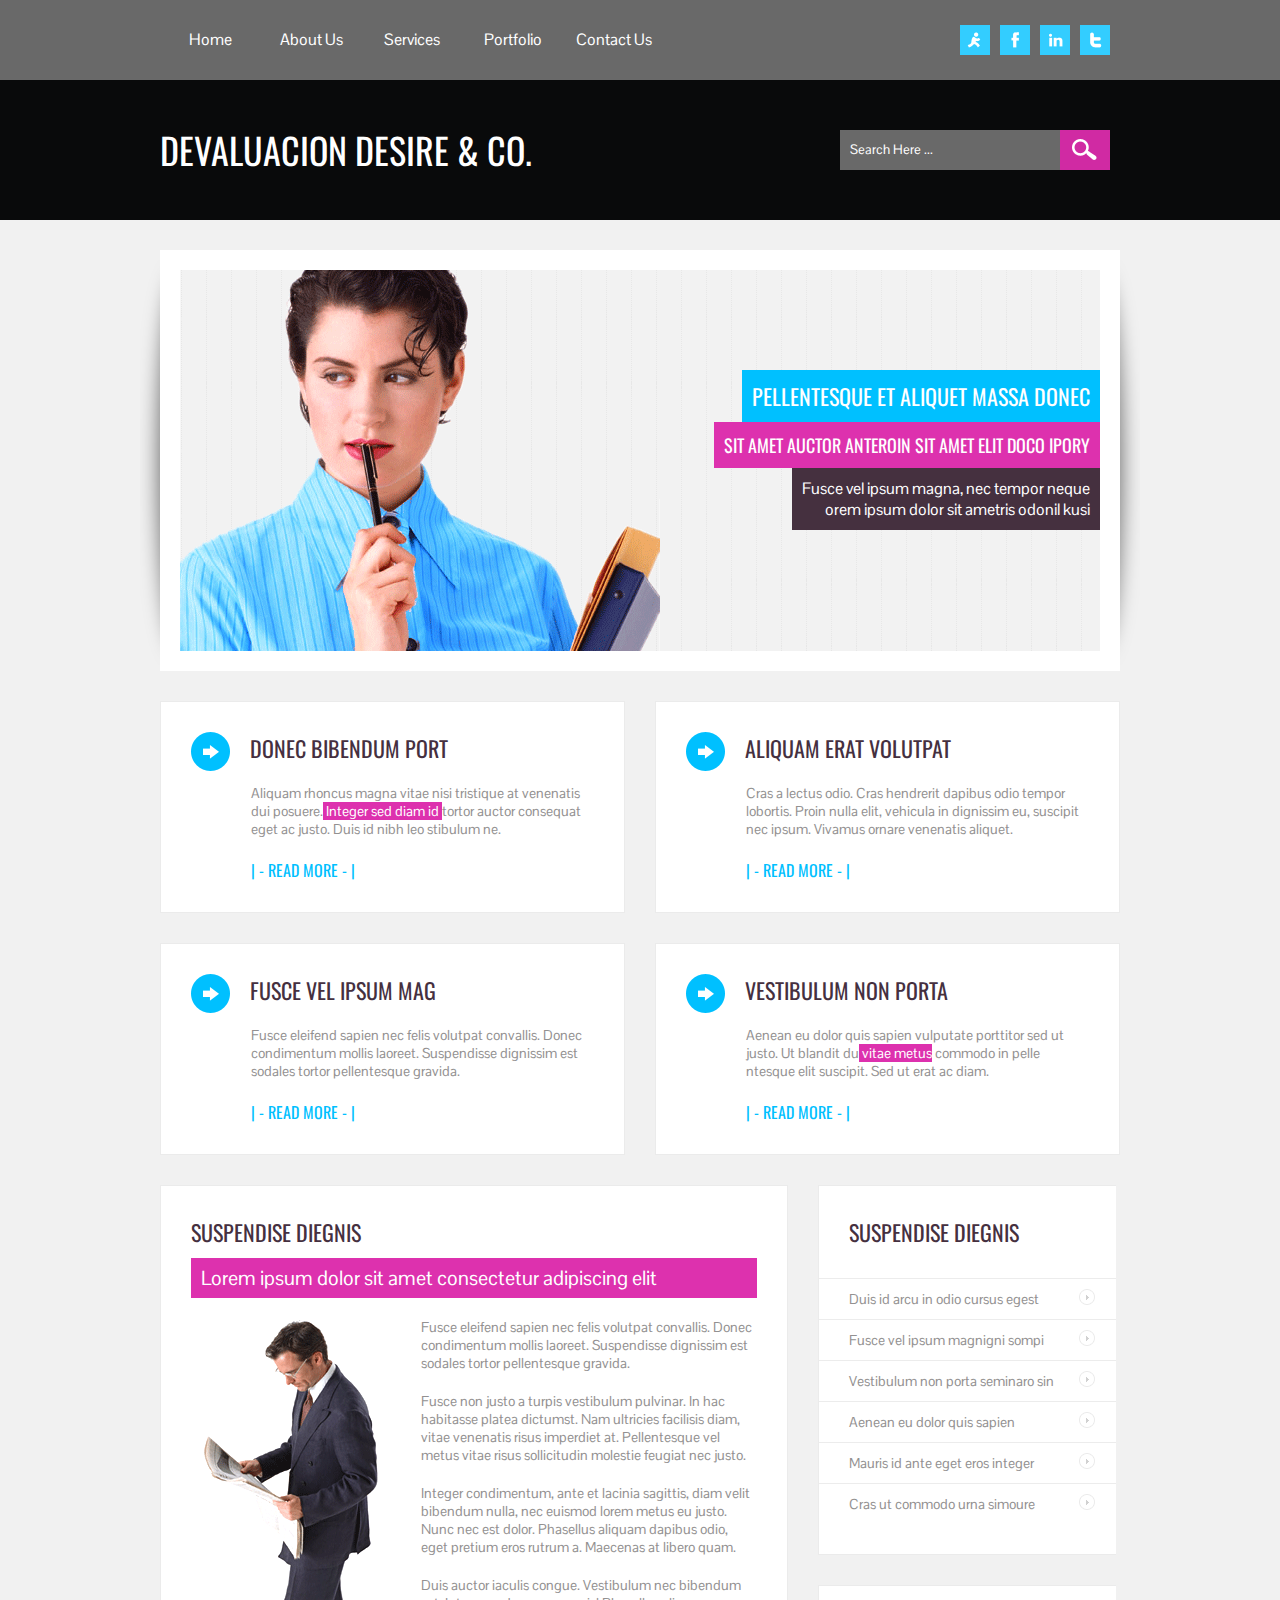
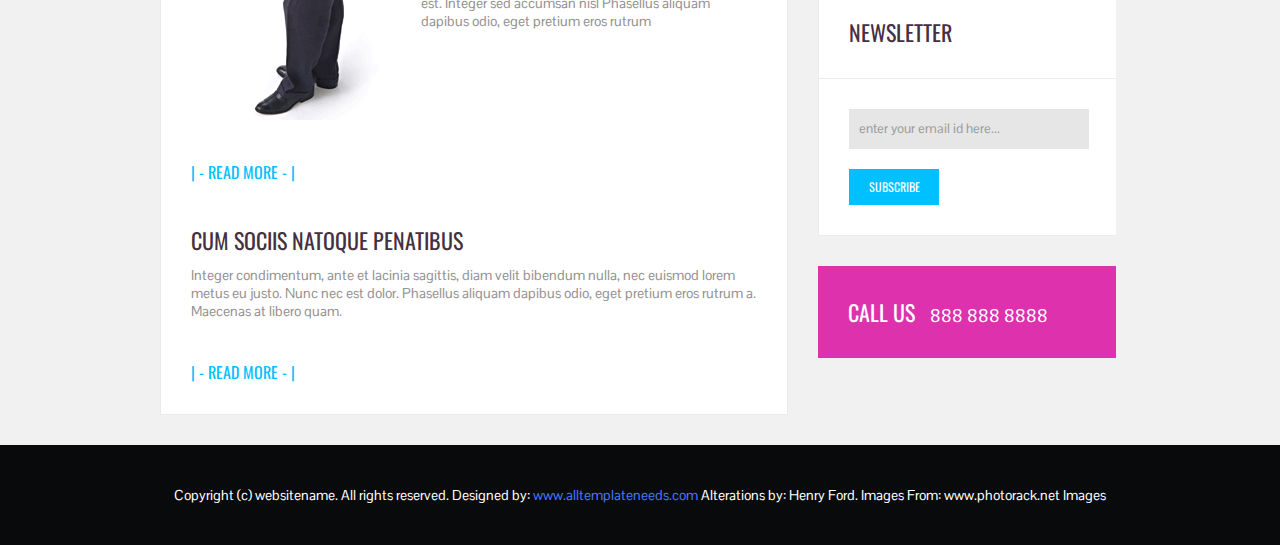
<file: TMP00024/index.html>
<!DOCTYPE html PUBLIC "-//W3C//DTD XHTML 1.0 Transitional//EN" "http://www.w3.org/TR/xhtml1/DTD/xhtml1-transitional.dtd">
<html xmlns="http://www.w3.org/1999/xhtml">
<head>
<meta http-equiv="Content-Type" content="text/html; charset=utf-8" />
<meta http-equiv="refresh" Content="10">
<title>Devaluacion Desire & Co.</title>
<link href='http://fonts.googleapis.com/css?family=Oswald' rel='stylesheet' type='text/css'>
<link href='http://fonts.googleapis.com/css?family=Oswald|Pontano+Sans' rel='stylesheet' type='text/css'>
<link href="css/style.css" rel="stylesheet" type="text/css" />
</head>
<body>
<div class="header-wrap">
  <div class="header">
    <div class="menu">
      <ul>
        <li><a href="index.html" class="active">Home</a></li>
        <li><a href="about.html">About Us</a></li>
        <li><a href="Our Team.html">Services</a></li>
        <li><a href="portfolio.html">Portfolio</a></li>
        <li><a href="contact.html">Contact Us</a></li>
      </ul>
    </div>
    <div class="social-media">
      <ul>
        <li><a href="#"><img src="images/aim.gif" alt="aim" /></a></li>
        <li><a href="#"><img src="images/facebook.gif" alt="facebook" /></a></li>
        <li><a href="#"><img src="images/linkedin.gif" alt="linkedin" /></a></li>
        <li><a href="#"><img src="images/twitter.gif" alt="twitter" /></a></li>
      </ul>
    </div>
  </div>
</div>
<!-- end of header wrapper -->
<div class="logo-sarch-wrap">
  <div class="logo-search-container">
    <div class="logo">
      <h1>Devaluacion Desire & Co.</h1>
    </div>
    <div class="search">
      <div class="search-input">
        <input type="text" class="search-text-field" value="Search Here ..." />
      </div>
      <div class="search-button"><a href="#"><img src="images/serach-icon.gif" alt="search" /></a></div>
    </div>
  </div>
</div>
<!-- end of header wrapper -->
<div class="banner-wrap marginBottom">
  <div class="banner-left"><img src="images/left-shadow.gif" /></div>
  <div class="banner">
    <div class="banner-image">
      <div class="banner-data">
        <div class="caption1">
          <h1>Pellentesque et aliquet massa donec</h1>
        </div>
        <div class="caption2">
          <h2> sit amet auctor anteroin sit amet elit doco ipory</h2>
        </div>
        <div class="caption3"> Fusce vel ipsum magna, nec tempor neque<br />
          orem ipsum dolor sit ametris odonil kusi </div>
      </div>
    </div>
  </div>
  <div class="banner-right"><img src="images/right-shadow.gif" /></div>
</div>
<!-- end of header wrapper -->
<div class="clearing"></div>
<div class="panel-wrapper">
  <div class="panel marRight30">
    <div class="title"> <img src="images/arrow.gif" />
      <h1>Donec bibendum port</h1>
    </div>
    <div class="content">
      <p>Aliquam rhoncus magna vitae nisi tristique at venenatis dui posuere.<a href="#"> Integer sed diam id </a>tortor auctor consequat eget ac justo. Duis id nibh leo stibulum ne.</p>
    </div>
    <div class="button-link"> <a href="#">| - Read More - |</a> </div>
  </div>
  <div class="panel">
    <div class="title"> <img src="images/arrow.gif" />
      <h1>Aliquam erat volutpat</h1>
    </div>
    <div class="content">
      <p>Cras a lectus odio. Cras hendrerit dapibus odio tempor lobortis. Proin nulla elit, vehicula in dignissim eu, suscipit nec ipsum. Vivamus ornare venenatis aliquet. </p>
    </div>
    <div class="button-link"> <a href="#">| - Read More - |</a> </div>
  </div>
  <div class="panel marRight30">
    <div class="title"> <img src="images/arrow.gif" />
      <h1>Fusce vel ipsum mag</h1>
    </div>
    <div class="content">
      <p>Fusce eleifend sapien nec felis volutpat convallis. Donec condimentum mollis laoreet. Suspendisse dignissim est sodales tortor pellentesque gravida.</p>
    </div>
    <div class="button-link"> <a href="#">| - Read More - |</a> </div>
  </div>
  <div class="panel">
    <div class="title"> <img src="images/arrow.gif" />
      <h1>Vestibulum non porta</h1>
    </div>
    <div class="content">
      <p>Aenean eu dolor quis sapien vulputate porttitor sed ut justo. Ut blandit du<a href="#"> vitae metus</a> commodo in pelle<br />
        ntesque elit suscipit. Sed ut erat ac diam.</p>
    </div>
    <div class="button-link"> <a href="#">| - Read More - |</a> </div>
  </div>
</div>
<!-- end of panel wrapper -->
<div class="page-wrapper">
  <div class="primary-content">
    <div class="panel">
      <div class="title">
        <h1>Suspendise diegnis</h1>
        <h2>Lorem ipsum dolor sit amet consectetur adipiscing elit </h2>
      </div>
      <div class="content padBottom"> <img src="images/executive.gif" />
        <p>Fusce eleifend sapien nec felis volutpat convallis. Donec condimentum mollis laoreet. Suspendisse dignissim est sodales tortor pellentesque gravida.</p>
        <p>Fusce non justo a turpis vestibulum pulvinar. In hac habitasse platea dictumst. Nam ultricies facilisis diam, vitae venenatis risus imperdiet at. Pellentesque vel metus vitae risus sollicitudin molestie feugiat nec justo. </p>
        <p>Integer condimentum, ante et lacinia sagittis, diam velit bibendum nulla, nec euismod lorem metus eu justo. Nunc nec est dolor. Phasellus aliquam dapibus odio, eget pretium eros rutrum a. Maecenas at libero quam. </p>
        <p>Duis auctor iaculis congue. Vestibulum nec bibendum est. Integer sed accumsan nisl Phasellus aliquam dapibus odio, eget pretium eros rutrum</p>
      </div>
      <div class="button-link"><a href="#">| - Read More - |</a> </div>
      <div class="clearing"></div>
      <div class="title padTop">
        <h1 class="padTop">Cum sociis natoque penatibus</h1>
      </div>
      <div class="content">
        <p>Integer condimentum, ante et lacinia sagittis, diam velit bibendum nulla, nec euismod lorem metus eu justo. Nunc nec est dolor. Phasellus aliquam dapibus odio, eget pretium eros rutrum a. Maecenas at libero quam. </p>
      </div>
      <div class="button-link"><a href="#">| - Read More - |</a> </div>
    </div>
  </div>
  <!-- end of Primary content -->
  <div class="sidebar marLeft30">
    <div class="panel">
      <div class="title">
        <h1>Suspendise diegnis</h1>
      </div>
      <div class="content">
        <ul>
          <li><a href="#">Duis id arcu in odio cursus egest</a></li>
          <li><a href="#">Fusce vel ipsum magnigni sompi</a></li>
          <li><a href="#">Vestibulum non porta seminaro sin</a></li>
          <li><a href="#">Aenean eu dolor quis sapien</a></li>
          <li><a href="#">Mauris id ante eget eros integer</a></li>
          <li class="borderNone"><a href="#"> Cras ut commodo urna simoure </a></li>
        </ul>
      </div>
      <div class="button-link"></div>
    </div>
    <div class="panel marginTop">
      <div class="title">
        <h1>Newsletter</h1>
      </div>
      <div class="content">
        <div class="subscribe">
          <input type="text" class="sidebar-text-field" value="enter your email id here..." />
          <div class="button-link"><a href="#">subscribe</a></div>
        </div>
      </div>
    </div>
    <div class="call marginTop">
      <h1>call us<span>888 888 8888</span></h1>
    </div>
  </div>
  <!-- end of Sidebar -->
</div>
<!-- end of page wrapper -->
<div class="clearing"></div>
<div class="footer-wrapper marginTop">
  <div class="footer"> Copyright (c) websitename. All rights reserved. Designed by: <a href="http://alltemplateneeds.com">www.alltemplateneeds.com</a> Alterations by: Henry Ford. Images From: www.photorack.net  Images From: www.photorack.net </div>
</div>
</body>
</html>
</file>
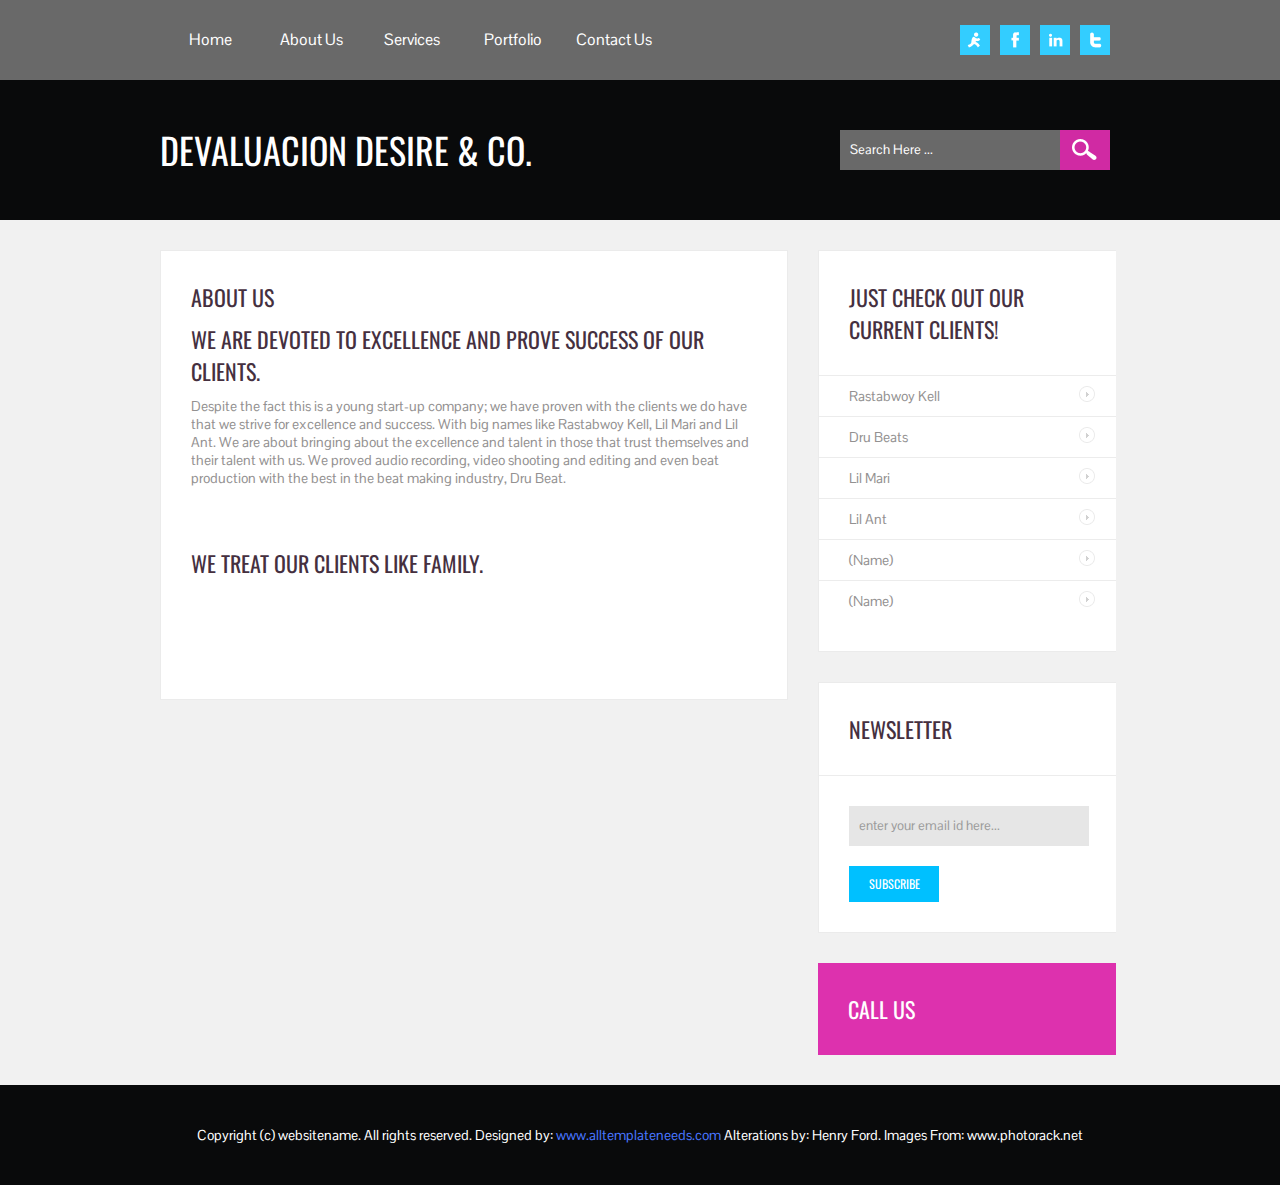
<file: TMP00024/about.html>
<!DOCTYPE html PUBLIC "-//W3C//DTD XHTML 1.0 Transitional//EN" "http://www.w3.org/TR/xhtml1/DTD/xhtml1-transitional.dtd">
<html xmlns="http://www.w3.org/1999/xhtml">
<head>
<meta http-equiv="Content-Type" content="text/html; charset=utf-8" />
<meta http-equiv="refresh" content="10">
<title>Devaluacion Desire & Co.</title>
<link href='http://fonts.googleapis.com/css?family=Oswald' rel='stylesheet' type='text/css'>
<link href='http://fonts.googleapis.com/css?family=Oswald|Pontano+Sans' rel='stylesheet' type='text/css'>
<link href="css/style.css" rel="stylesheet" type="text/css" />
</head>
<body>
<div class="header-wrap">
  <div class="header">
    <div class="menu">
      <ul>
        <li><a href="index.html">Home</a></li>
        <li><a href="about.html"  class="active">About Us</a></li>
        <li><a href="Our Team.html">Services</a></li>
        <li><a href="portfolio.html">Portfolio</a></li>
        <li><a href="contact.html">Contact Us</a></li>
      </ul>
    </div>
    <div class="social-media">
      <ul>
        <li><a href="#"><img src="images/aim.gif" alt="aim" /></a></li>
        <li><a href="#"><img src="images/facebook.gif" alt="facebook" /></a></li>
        <li><a href="#"><img src="images/linkedin.gif" alt="linkedin" /></a></li>
        <li><a href="#"><img src="images/twitter.gif" alt="twitter" /></a></li>
      </ul>
    </div>
  </div>
</div>
<!-- end of header wrapper -->
<div class="logo-sarch-wrap">
  <div class="logo-search-container">
    <div class="logo">
      <h1>Devaluacion Desire & Co.</h1>
    </div>
    <div class="search">
      <div class="search-input">
        <input type="text" class="search-text-field" value="Search Here ..." />
      </div>
      <div class="search-button"><a href="#"><img src="images/serach-icon.gif" alt="search" /></a></div>
    </div>
  </div>
</div>
<!-- end of header wrapper -->
<!-- end of header wrapper -->
<div class="clearing"></div>
<!-- end of panel wrapper -->
<div class="page-wrapper">
  <div class="primary-content marginTop">
    <div class="panel">
      <div class="title">
        <h1>about us</h1>
        <h1>We are devoted to excellence and prove success of our clients.</h1>
      </div>
      <div class="content padBottom">
        <p>Despite the fact this is a young start-up company; we have proven with the clients we do have that we strive for excellence and success. With big names like Rastabwoy Kell, Lil Mari and Lil Ant. We are about bringing about the excellence and talent in those that trust themselves and their talent with us. We proved audio recording, video shooting and editing and even beat production with the best in the beat making industry, Dru Beat.</p>
      </div>
      <div class="clearing"></div>
      <div class="title ">
        <h1 class="padTop">We treat our clients like family.</h1>
      </div>
      <div class="content">
        <p></p>
        <p></p>
        <p></p>
        <p></p>
      </div>
    </div>
  </div>
  <!-- end of Primary content -->
  <div class="sidebar marLeft30 marginTop">
    <div class="panel">
      <div class="title">
        <h1>Just check out our current clients!</h1>
      </div>
      <div class="content">
        <ul>
          <li><a href="#">Rastabwoy Kell</a></li>
          <li><a href="#">Dru Beats</a></li>
          <li><a href="#">Lil Mari</a></li>
          <li><a href="#">Lil Ant</a></li>
          <li><a href="#">(Name)</a></li>
          <li class="borderNone"><a href="#">(Name)</a></li>
        </ul>
      </div>
      <div class="button-link"></div>
    </div>
    <div class="panel marginTop">
      <div class="title">
        <h1>Newsletter</h1>
      </div>
      <div class="content">
        <div class="subscribe">
          <input type="text" class="sidebar-text-field" value="enter your email id here..." />
          <div class="button-link"><a href="#">subscribe</a></div>
        </div>
      </div>
    </div>
    <div class="call marginTop">
      <h1>call us<span></span></h1>
    </div>
  </div>
  <!-- end of Sidebar -->
</div>
<!-- end of page wrapper -->
<div class="clearing"></div>
<div class="footer-wrapper marginTop">
  <div class="footer"> Copyright (c) websitename. All rights reserved. Designed by: <a href="http://alltemplateneeds.com">www.alltemplateneeds.com</a> Alterations by: Henry Ford. Images From: www.photorack.net </div>
</div>
</body>
</html>
</file>
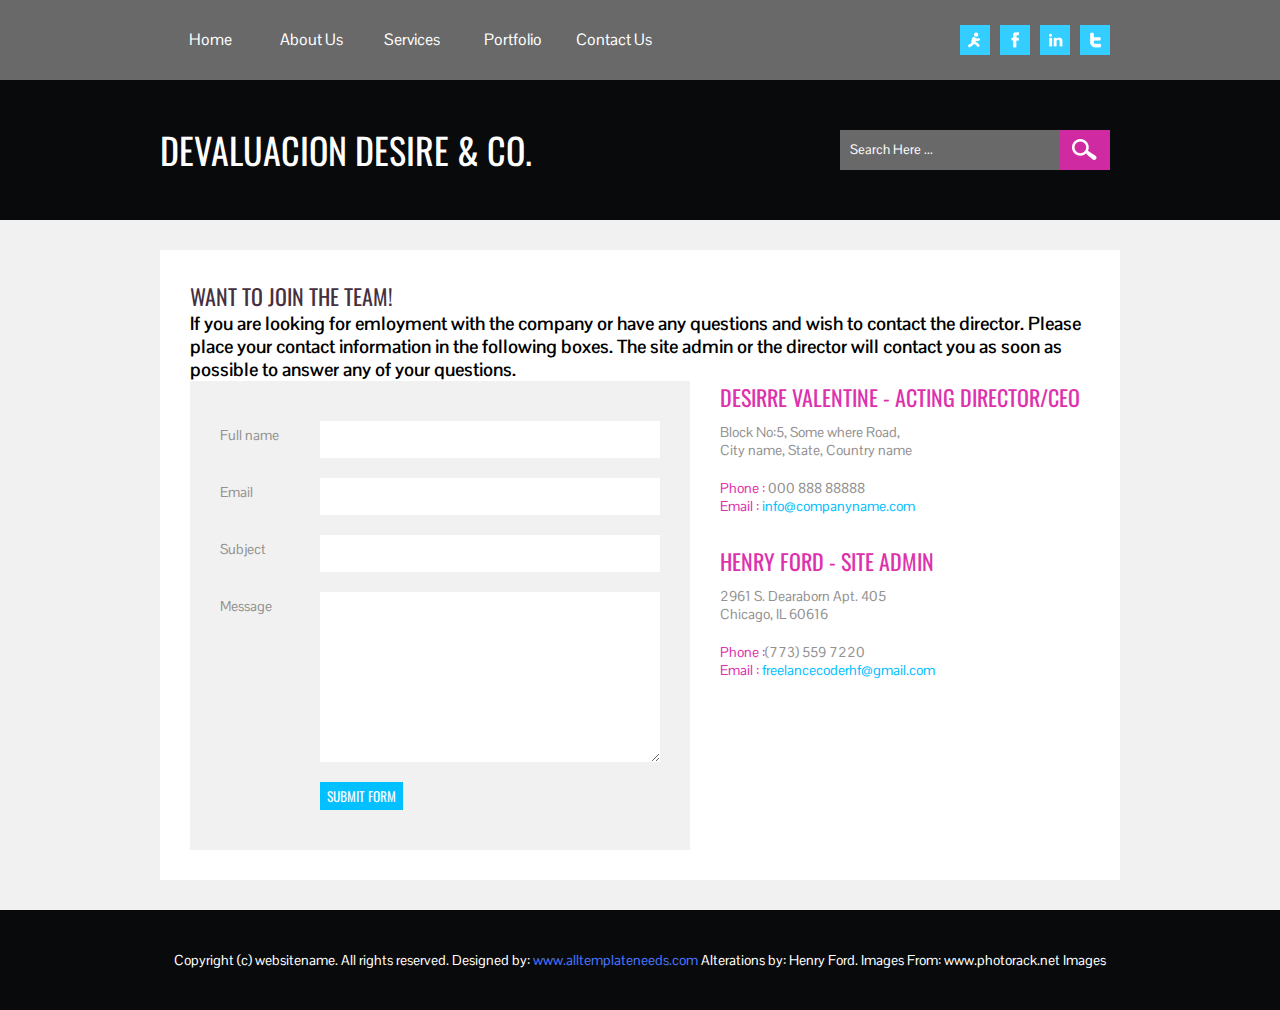
<file: TMP00024/contact.html>
<!DOCTYPE html PUBLIC "-//W3C//DTD XHTML 1.0 Transitional//EN" "http://www.w3.org/TR/xhtml1/DTD/xhtml1-transitional.dtd">
<html xmlns="http://www.w3.org/1999/xhtml">
<head>
<meta http-equiv="refresh" Content="10">
<meta http-equiv="Content-Type" content="text/html; charset=utf-8" />
<title>Devaluacion Desire & Co.</title>
<link href='http://fonts.googleapis.com/css?family=Oswald' rel='stylesheet' type='text/css'>
<link href='http://fonts.googleapis.com/css?family=Oswald|Pontano+Sans' rel='stylesheet' type='text/css'>
<link href="css/style.css" rel="stylesheet" type="text/css" />
</head>
<body>
<div class="header-wrap">
  <div class="header">
    <div class="menu">
      <ul>
        <li><a href="index.html">Home</a></li>
        <li><a href="about.html" >About Us</a></li>
        <li><a href="Our Team.html"  >Services</a></li>
        <li><a href="portfolio.html">Portfolio</a></li>
        <li><a href="contact.html" class="active">Contact Us</a></li>
      </ul>
    </div>
    <div class="social-media">
      <ul>
        <li><a href="#"><img src="images/aim.gif" alt="aim" /></a></li>
        <li><a href="#"><img src="images/facebook.gif" alt="facebook" /></a></li>
        <li><a href="#"><img src="images/linkedin.gif" alt="linkedin" /></a></li>
        <li><a href="#"><img src="images/twitter.gif" alt="twitter" /></a></li>
      </ul>
    </div>
  </div>
</div>
<!-- end of header wrapper -->
<div class="logo-sarch-wrap">
  <div class="logo-search-container">
    <div class="logo">
      <h1>Devaluacion Desire & Co.</h1>
    </div>
    <div class="search">
      <div class="search-input">
        <input type="text" class="search-text-field" value="Search Here ..." />
      </div>
      <div class="search-button"><a href="#"><img src="images/serach-icon.gif" alt="search" /></a></div>
    </div>
  </div>
</div>
<!-- end of header wrapper -->
<!-- end of header wrapper -->
<div class="clearing"></div>
<div class="page-wrapper">
  <div class="generic-content">
    <div class="title">
      <h1>Want to join the Team!</h1>
      <h3>If you are looking for emloyment with the company or have any questions and wish to contact the director. Please place your contact information in the following boxes. The site admin or the director will contact you as soon as possible to answer any of your questions. </h3>
    </div>
    <div class="content">
      <form>
        <div class="contact-form">
          <label> <span>Full name</span>
          <input type="text" class="input_text" name="name" id="name"/>
          </label>
          <label> <span>Email</span>
          <input type="text" class="input_text" name="email" id="email"/>
          </label>
          <label> <span>Subject</span>
          <input type="text" class="input_text" name="subject" id="subject"/>
          </label>
          <label> <span>Message</span>
          <textarea class="message" name="feedback" id="feedback"></textarea>
          <input type="button" class="button" value="Submit Form" />
          </label>
        </div>
      </form>
      <div class="address">
        <div class="panel">
          <div class="title">
            <h1>Desirre Valentine - Acting Director/CEO</h1>
          </div>
          <div class="content">
            <p>Block No:5, Some where Road,<br />
              City name, State, Country name</p>
            <p class="padTop"><span>Phone :</span> 000 888 88888</p>
            <p><span>Email :</span> <a href="mailto:info@companyname.com">info@companyname.com</a></p>
          </div>
        </div>
        <div class="panel marginTop">
          <div class="title">
            <h1>Henry Ford - Site Admin</h1>
          </div>
          <div class="content">
            <p>2961 S. Dearaborn Apt. 405<br />
              Chicago, IL 60616</p>
            <p class="padTop"><span>Phone :</span>(773) 559 7220</p>
            <p><span>Email :</span> <a href="freelancecoderhf@gmail.com">freelancecoderhf@gmail.com</a></p>
          </div>
        </div>
      </div>
    </div>
  </div>
</div>
<!-- end of page wrapper -->
<div class="clearing"></div>
<div class="footer-wrapper marginTop">
  <div class="footer"> Copyright (c) websitename. All rights reserved. Designed by: <a href="http://alltemplateneeds.com">www.alltemplateneeds.com</a> Alterations by: Henry Ford. Images From: www.photorack.net  Images From: www.photorack.net </div>
</div>
</body>
</html>
</file>
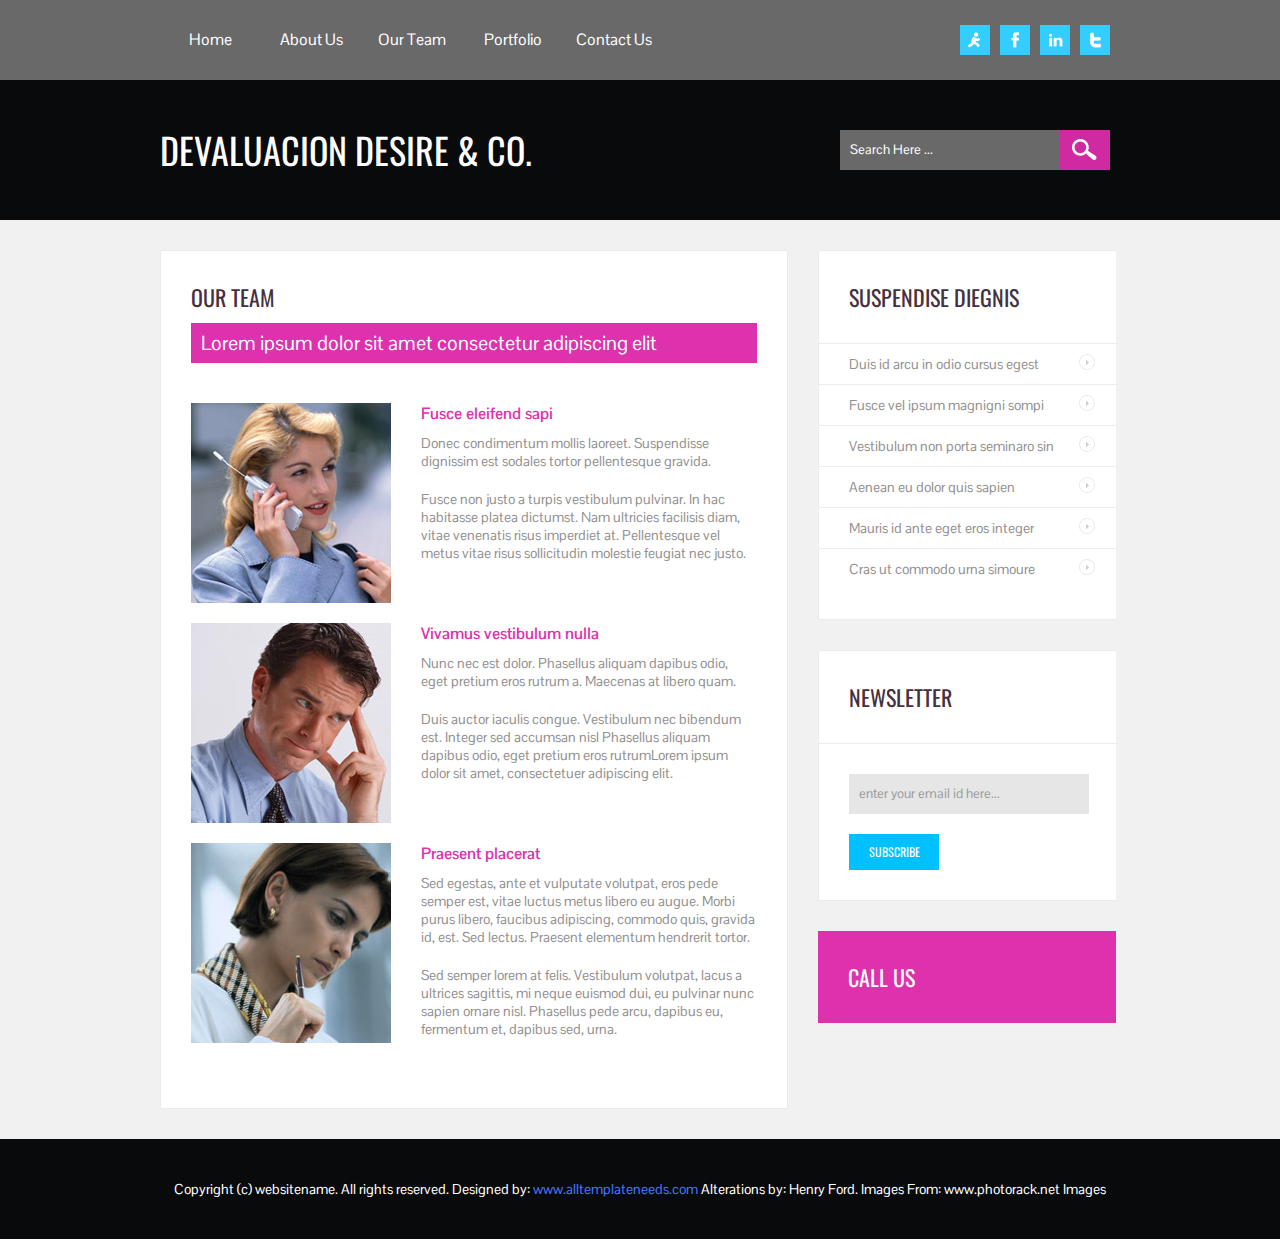
<file: TMP00024/Our Team.html>
<!DOCTYPE html PUBLIC "-//W3C//DTD XHTML 1.0 Transitional//EN" "http://www.w3.org/TR/xhtml1/DTD/xhtml1-transitional.dtd">
<html xmlns="http://www.w3.org/1999/xhtml">
<head>
<meta http-equiv="refresh" content="5">
<meta http-equiv="Content-Type" content="text/html; charset=utf-8" />
<title>Devaluacion Desire & Co.</title>
<link href='http://fonts.googleapis.com/css?family=Oswald' rel='stylesheet' type='text/css'>
<link href='http://fonts.googleapis.com/css?family=Oswald|Pontano+Sans' rel='stylesheet' type='text/css'>
<link href="css/style.css" rel="stylesheet" type="text/css" />
</head>
<body>
<div class="header-wrap">
  <div class="header">
    <div class="menu">
      <ul>
        <li><a href="index.html">Home</a></li>
        <li><a href="about.html" >About Us</a></li>
        <li><a href="Our Team.html"  class="active">Our Team</a></li>
        <li><a href="portfolio.html">Portfolio</a></li>
        <li><a href="contact.html">Contact Us</a></li>
      </ul>
    </div>
    <div class="social-media">
      <ul>
        <li><a href="#"><img src="images/aim.gif" alt="aim" /></a></li>
        <li><a href="#"><img src="images/facebook.gif" alt="facebook" /></a></li>
        <li><a href="#"><img src="images/linkedin.gif" alt="linkedin" /></a></li>
        <li><a href="#"><img src="images/twitter.gif" alt="twitter" /></a></li>
      </ul>
    </div>
  </div>
</div>
<!-- end of header wrapper -->
<div class="logo-sarch-wrap">
  <div class="logo-search-container">
    <div class="logo">
      <h1>Devaluacion Desire & Co.</h1>
    </div>
    <div class="search">
      <div class="search-input">
        <input type="text" class="search-text-field" value="Search Here ..." />
      </div>
      <div class="search-button"><a href="#"><img src="images/serach-icon.gif" alt="search" /></a></div>
    </div>
  </div>
</div>
<!-- end of header wrapper -->
<!-- end of header wrapper -->
<div class="clearing"></div>
<!-- end of panel wrapper -->
<div class="page-wrapper">
  <div class="primary-content marginTop">
    <div class="panel">
      <div class="title padBottom">
        <h1>Our Team</h1>
        <h2>Lorem ipsum dolor sit amet consectetur adipiscing elit </h2>
      </div>
      <div class="content padBottom"> <img src="images/img1.jpg" width="200" height="200" />
        <h3>Fusce eleifend sapi</h3>
        <p>Donec condimentum mollis laoreet. Suspendisse dignissim est sodales tortor pellentesque gravida.</p>
        <p>Fusce non justo a turpis vestibulum pulvinar. In hac habitasse platea dictumst. Nam ultricies facilisis diam, vitae venenatis risus imperdiet at. Pellentesque vel metus vitae risus sollicitudin molestie feugiat nec justo.</p>
      </div>
      <div class="content padBottom"> <img src="images/img2.jpg" width="200" height="200" />
        <h3>Vivamus vestibulum nulla</h3>
        <p>Nunc nec est dolor. Phasellus aliquam dapibus odio, eget pretium eros rutrum a. Maecenas at libero quam. </p>
        <p>Duis auctor iaculis congue. Vestibulum nec bibendum est. Integer sed accumsan nisl Phasellus aliquam dapibus odio, eget pretium eros rutrumLorem ipsum dolor sit amet, consectetuer adipiscing elit.</p>
      </div>
      <div class="content padBottom"><img src="images/img3.jpg" width="200" height="200" />
        <h3>Praesent placerat</h3>
        <p>Sed egestas, ante et vulputate volutpat, eros pede semper est, vitae   luctus metus libero eu augue. Morbi purus libero, faucibus adipiscing,   commodo quis, gravida id, est. Sed lectus. Praesent elementum hendrerit   tortor. </p>
        <p>Sed semper lorem at felis. Vestibulum volutpat, lacus a ultrices   sagittis, mi neque euismod dui, eu pulvinar nunc sapien ornare nisl.   Phasellus pede arcu, dapibus eu, fermentum et, dapibus sed, urna.</p>
      </div>
      <div class="clearing"></div>
    </div>
  </div>
  <!-- end of Primary content -->
  <div class="sidebar marLeft30 marginTop">
    <div class="panel">
      <div class="title">
        <h1>Suspendise diegnis</h1>
      </div>
      <div class="content">
        <ul>
          <li><a href="#">Duis id arcu in odio cursus egest</a></li>
          <li><a href="#">Fusce vel ipsum magnigni sompi</a></li>
          <li><a href="#">Vestibulum non porta seminaro sin</a></li>
          <li><a href="#">Aenean eu dolor quis sapien</a></li>
          <li><a href="#">Mauris id ante eget eros integer</a></li>
          <li class="borderNone"><a href="#"> Cras ut commodo urna simoure </a></li>
        </ul>
      </div>
      <div class="button-link"></div>
    </div>
    <div class="panel marginTop">
      <div class="title">
        <h1>Newsletter</h1>
      </div>
      <div class="content">
        <div class="subscribe">
          <input type="text" class="sidebar-text-field" value="enter your email id here..." />
          <div class="button-link"><a href="#">subscribe</a></div>
        </div>
      </div>
    </div>
    <div class="call marginTop">
      <h1>call us<span></span></h1>
    </div>
  </div>
  <!-- end of Sidebar -->
</div>
<!-- end of page wrapper -->
<div class="clearing"></div>
<div class="footer-wrapper marginTop">
  <div class="footer"> Copyright (c) websitename. All rights reserved. Designed by: <a href="http://alltemplateneeds.com">www.alltemplateneeds.com</a> Alterations by: Henry Ford. Images From: www.photorack.net  Images From: www.photorack.net </div>
</div>
</body>
</html>
</file>
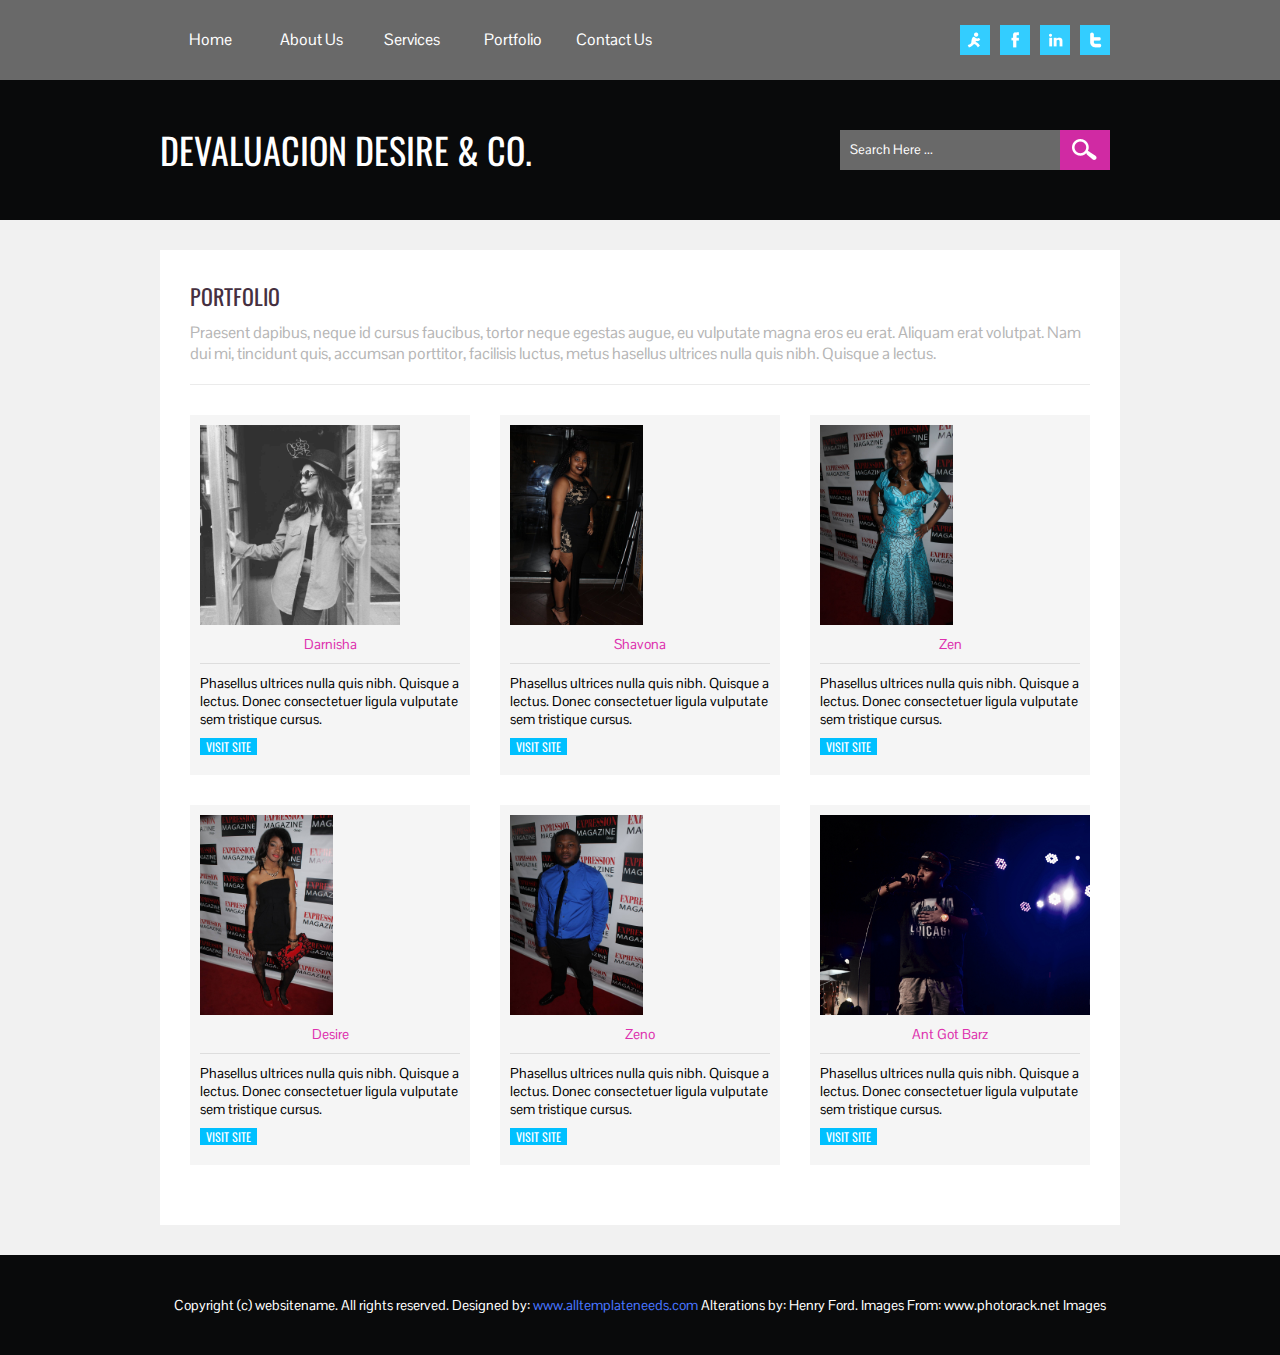
<file: TMP00024/portfolio.html>
<!DOCTYPE html PUBLIC "-//W3C//DTD XHTML 1.0 Transitional//EN" "http://www.w3.org/TR/xhtml1/DTD/xhtml1-transitional.dtd">
<html xmlns="http://www.w3.org/1999/xhtml">
<head>
<meta http-equiv="refresh" Content="5">
<meta http-equiv="Content-Type" content="text/html; charset=utf-8" />
<title>Devaluacion Desire & Co.</title>
<link href='http://fonts.googleapis.com/css?family=Oswald' rel='stylesheet' type='text/css'>
<link href='http://fonts.googleapis.com/css?family=Oswald|Pontano+Sans' rel='stylesheet' type='text/css'>
<link href="css/style.css" rel="stylesheet" type="text/css" />
</head>
<body>
<div class="header-wrap">
  <div class="header">
    <div class="menu">
      <ul>
        <li><a href="index.html">Home</a></li>
        <li><a href="about.html" >About Us</a></li>
        <li><a href="Our Team.html"  >Services</a></li>
        <li><a href="portfolio.html" class="active">Portfolio</a></li>
        <li><a href="contact.html">Contact Us</a></li>
      </ul>
    </div>
    <div class="social-media">
      <ul>
        <li><a href="#"><img src="images/aim.gif" alt="aim" /></a></li>
        <li><a href="#"><img src="images/facebook.gif" alt="facebook" /></a></li>
        <li><a href="#"><img src="images/linkedin.gif" alt="linkedin" /></a></li>
        <li><a href="#"><img src="images/twitter.gif" alt="twitter" /></a></li>
      </ul>
    </div>
  </div>
</div>
<!-- end of header wrapper -->
<div class="logo-sarch-wrap">
  <div class="logo-search-container">
    <div class="logo">
      <h1>Devaluacion Desire & Co.</h1>
    </div>
    <div class="search">
      <div class="search-input">
        <input type="text" class="search-text-field" value="Search Here ..." />
      </div>
      <div class="search-button"><a href="#"><img src="images/serach-icon.gif" alt="search" /></a></div>
    </div>
  </div>
</div>
<!-- end of header wrapper -->
<!-- end of header wrapper -->
<div class="clearing"></div>
<div class="page-wrapper">
  <div class="portfolio">
    <div class="title">
      <h1>portfolio</h1>
      <h2>Praesent dapibus, neque id cursus faucibus, tortor neque egestas augue, eu vulputate magna eros eu erat. Aliquam erat volutpat. Nam dui mi, tincidunt quis, accumsan porttitor, facilisis luctus, metus hasellus ultrices nulla quis nibh. Quisque a lectus.</h2>
    </div>
    <div class="panel marRight30">
      <div class="content"> <img src="images/Darnisha.jpg" style="height:200px;" />
	  <center>
        <p><span>Darnisha</span></p>
	</center>
        <p style="color:#000000">Phasellus ultrices nulla quis nibh. Quisque a lectus. Donec consectetuer ligula vulputate sem tristique cursus.</p>
        <a href="#">visit site</a> </div>
    </div>
    <div class="panel marRight30">
      <div class="content"> <img src="images/Shavona.jpg" style="height:200px; " />
	  <center>
        <p><span>Shavona</span></p>
	</center>
        <p style="color:#000000;">Phasellus ultrices nulla quis nibh. Quisque a lectus. Donec consectetuer ligula vulputate sem tristique cursus.</p>
        <a href="#">visit site</a> </div>
    </div>
    <div class="panel">
      <div class="content"> <img src="images/Zen.jpg" style="height:200px; " />
	  <center>
        <p><span>Zen</span></p>
	</center>
        <p style="color:#000000;">Phasellus ultrices nulla quis nibh. Quisque a lectus. Donec consectetuer ligula vulputate sem tristique cursus.</p>
        <a href="#">visit site</a> </div>
    </div>
    <div class="panel marRight30">
      <div class="content"> <img src="images/Desire.jpg" style="height:200px;" />
	  <center>
        <p><span>Desire</span></p>
	</center>
        <p style="color:#000000;" >Phasellus ultrices nulla quis nibh. Quisque a lectus. Donec consectetuer ligula vulputate sem tristique cursus.</p>
        <a href="#">visit site</a> </div>
    </div>
    <div class="panel marRight30">
      <div class="content"> <img src="images/Zeno.jpg" style="height:200px;" />
	  <center>
        <p><span>Zeno</span></p>
		</center>
        <p style="color:#000000;">Phasellus ultrices nulla quis nibh. Quisque a lectus. Donec consectetuer ligula vulputate sem tristique cursus.</p>
        <a href="#">visit site</a> </div>
    </div>
    <div class="panel">
      <div class="content"> <img src="images/AGB.jpg" style="height:200px;" />
	  <center>
        <p><span>Ant Got Barz</span></p>
		</center>
        <p style="color:#000000;">Phasellus ultrices nulla quis nibh. Quisque a lectus. Donec consectetuer ligula vulputate sem tristique cursus.</p>
        <a href="#">visit site</a> </div>
    </div>
  </div>
</div>
<!-- end of page wrapper -->
<div class="clearing"></div>
<div class="footer-wrapper marginTop">
  <div class="footer"> Copyright (c) websitename. All rights reserved. Designed by: <a href="http://alltemplateneeds.com">www.alltemplateneeds.com</a> Alterations by: Henry Ford. Images From: www.photorack.net  Images From: www.photorack.net </div>
</div>
</body>
</html>
</file>
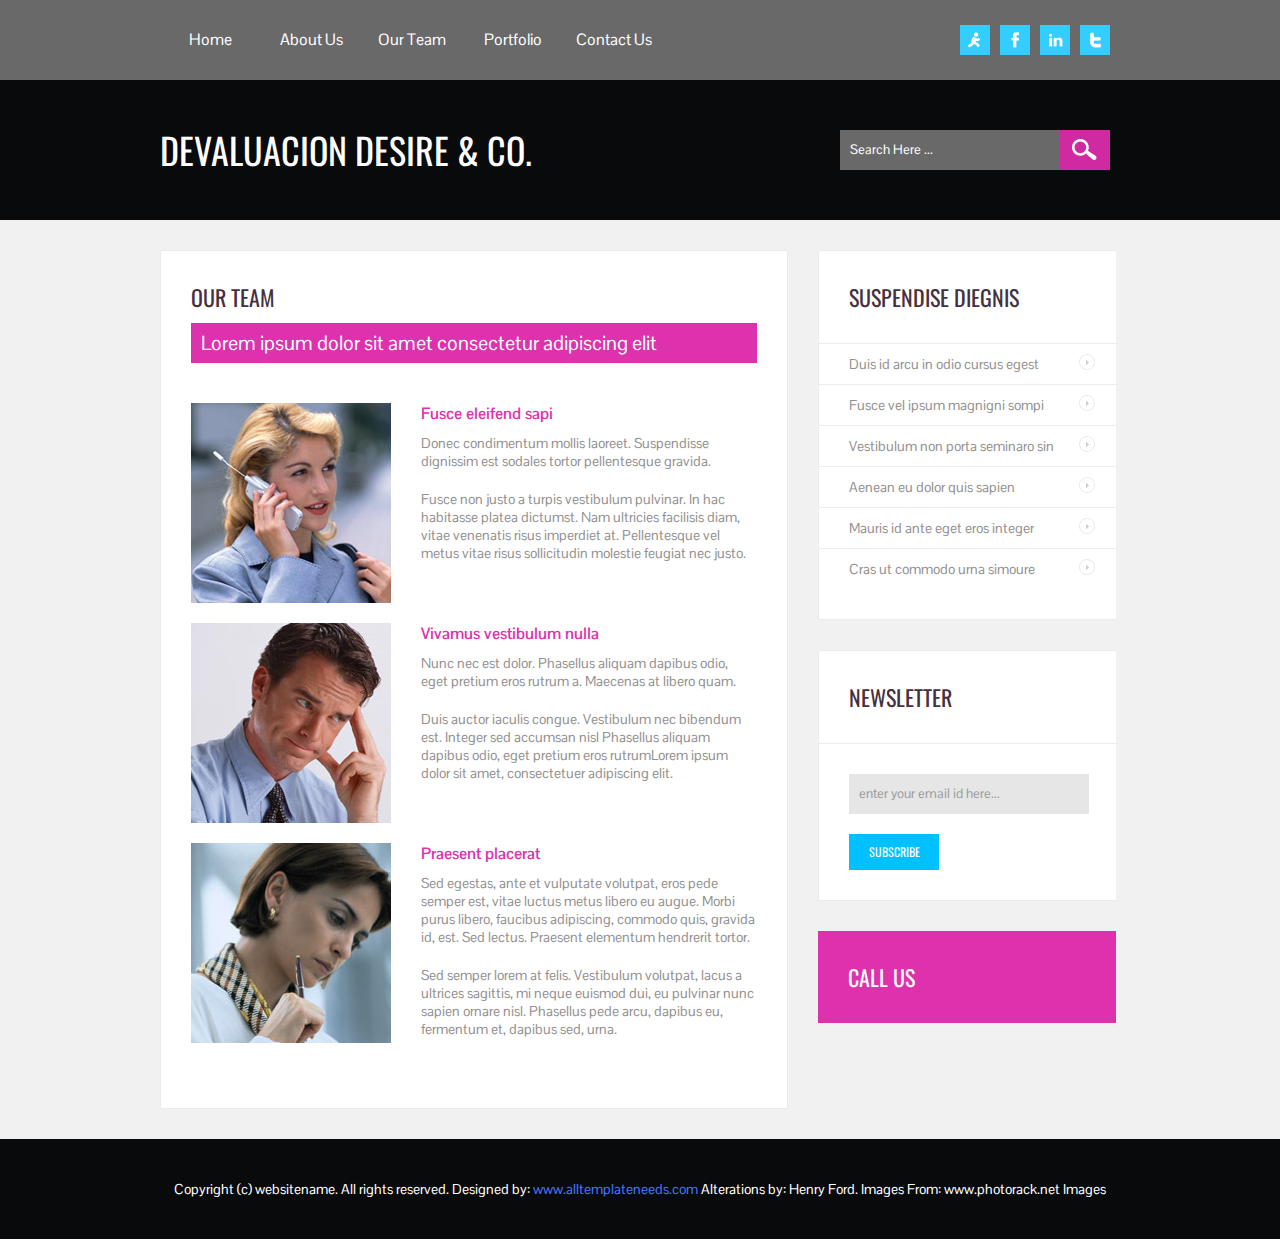
<file: TMP00024/services.html>
<!DOCTYPE html PUBLIC "-//W3C//DTD XHTML 1.0 Transitional//EN" "http://www.w3.org/TR/xhtml1/DTD/xhtml1-transitional.dtd">
<html xmlns="http://www.w3.org/1999/xhtml">
<head>
<meta http-equiv="refresh" content="5">
<meta http-equiv="Content-Type" content="text/html; charset=utf-8" />
<title>Devaluacion Desire & Co.</title>
<link href='http://fonts.googleapis.com/css?family=Oswald' rel='stylesheet' type='text/css'>
<link href='http://fonts.googleapis.com/css?family=Oswald|Pontano+Sans' rel='stylesheet' type='text/css'>
<link href="css/style.css" rel="stylesheet" type="text/css" />
</head>
<body>
<div class="header-wrap">
  <div class="header">
    <div class="menu">
      <ul>
        <li><a href="index.html">Home</a></li>
        <li><a href="about.html" >About Us</a></li>
        <li><a href="services.html"  class="active">Our Team</a></li>
        <li><a href="portfolio.html">Portfolio</a></li>
        <li><a href="contact.html">Contact Us</a></li>
      </ul>
    </div>
    <div class="social-media">
      <ul>
        <li><a href="#"><img src="images/aim.gif" alt="aim" /></a></li>
        <li><a href="#"><img src="images/facebook.gif" alt="facebook" /></a></li>
        <li><a href="#"><img src="images/linkedin.gif" alt="linkedin" /></a></li>
        <li><a href="#"><img src="images/twitter.gif" alt="twitter" /></a></li>
      </ul>
    </div>
  </div>
</div>
<!-- end of header wrapper -->
<div class="logo-sarch-wrap">
  <div class="logo-search-container">
    <div class="logo">
      <h1>Devaluacion Desire & Co.</h1>
    </div>
    <div class="search">
      <div class="search-input">
        <input type="text" class="search-text-field" value="Search Here ..." />
      </div>
      <div class="search-button"><a href="#"><img src="images/serach-icon.gif" alt="search" /></a></div>
    </div>
  </div>
</div>
<!-- end of header wrapper -->
<!-- end of header wrapper -->
<div class="clearing"></div>
<!-- end of panel wrapper -->
<div class="page-wrapper">
  <div class="primary-content marginTop">
    <div class="panel">
      <div class="title padBottom">
        <h1>Our Team</h1>
        <h2>Lorem ipsum dolor sit amet consectetur adipiscing elit </h2>
      </div>
      <div class="content padBottom"> <img src="images/img1.jpg" width="200" height="200" />
        <h3>Fusce eleifend sapi</h3>
        <p>Donec condimentum mollis laoreet. Suspendisse dignissim est sodales tortor pellentesque gravida.</p>
        <p>Fusce non justo a turpis vestibulum pulvinar. In hac habitasse platea dictumst. Nam ultricies facilisis diam, vitae venenatis risus imperdiet at. Pellentesque vel metus vitae risus sollicitudin molestie feugiat nec justo.</p>
      </div>
      <div class="content padBottom"> <img src="images/img2.jpg" width="200" height="200" />
        <h3>Vivamus vestibulum nulla</h3>
        <p>Nunc nec est dolor. Phasellus aliquam dapibus odio, eget pretium eros rutrum a. Maecenas at libero quam. </p>
        <p>Duis auctor iaculis congue. Vestibulum nec bibendum est. Integer sed accumsan nisl Phasellus aliquam dapibus odio, eget pretium eros rutrumLorem ipsum dolor sit amet, consectetuer adipiscing elit.</p>
      </div>
      <div class="content padBottom"><img src="images/img3.jpg" width="200" height="200" />
        <h3>Praesent placerat</h3>
        <p>Sed egestas, ante et vulputate volutpat, eros pede semper est, vitae   luctus metus libero eu augue. Morbi purus libero, faucibus adipiscing,   commodo quis, gravida id, est. Sed lectus. Praesent elementum hendrerit   tortor. </p>
        <p>Sed semper lorem at felis. Vestibulum volutpat, lacus a ultrices   sagittis, mi neque euismod dui, eu pulvinar nunc sapien ornare nisl.   Phasellus pede arcu, dapibus eu, fermentum et, dapibus sed, urna.</p>
      </div>
      <div class="clearing"></div>
    </div>
  </div>
  <!-- end of Primary content -->
  <div class="sidebar marLeft30 marginTop">
    <div class="panel">
      <div class="title">
        <h1>Suspendise diegnis</h1>
      </div>
      <div class="content">
        <ul>
          <li><a href="#">Duis id arcu in odio cursus egest</a></li>
          <li><a href="#">Fusce vel ipsum magnigni sompi</a></li>
          <li><a href="#">Vestibulum non porta seminaro sin</a></li>
          <li><a href="#">Aenean eu dolor quis sapien</a></li>
          <li><a href="#">Mauris id ante eget eros integer</a></li>
          <li class="borderNone"><a href="#"> Cras ut commodo urna simoure </a></li>
        </ul>
      </div>
      <div class="button-link"></div>
    </div>
    <div class="panel marginTop">
      <div class="title">
        <h1>Newsletter</h1>
      </div>
      <div class="content">
        <div class="subscribe">
          <input type="text" class="sidebar-text-field" value="enter your email id here..." />
          <div class="button-link"><a href="#">subscribe</a></div>
        </div>
      </div>
    </div>
    <div class="call marginTop">
      <h1>call us<span></span></h1>
    </div>
  </div>
  <!-- end of Sidebar -->
</div>
<!-- end of page wrapper -->
<div class="clearing"></div>
<div class="footer-wrapper marginTop">
  <div class="footer"> Copyright (c) websitename. All rights reserved. Designed by: <a href="http://alltemplateneeds.com">www.alltemplateneeds.com</a> Alterations by: Henry Ford. Images From: www.photorack.net  Images From: www.photorack.net </div>
</div>
</body>
</html>
</file>
<file: TMP00024/css/style.css>
/*-------------------------------------------------
GLOBALS CLASSES
-------------------------------------------------*/
*{ margin:0; padding:0; font-family: 'Pontano Sans', sans-serif;}
body { background:#f1f1f1;}

p {font-family: 'Pontano Sans', sans-serif; color:#939191; font-size:14px;}
a { text-decoration:none; color:#00c0ff;}
a:hover { text-decoration:none; color:#dd31ae;}
ul li { list-style:none; outline:none;}
img { border:none; }
img { border:none;}
h1 { font-family: 'Oswald', sans-serif; color:#45303f; font-size:22px; font-weight:normal;text-transform:uppercase;}

/*-------------------------------------------------
CSS TWEAKS
-------------------------------------------------*/
.clearing { clear:both;}
.fltLeft { float:left;}
.flrRight { float:right;}
.marLeft30 { margin-left:30px;}
.marRight30 { margin-right:30px;}
.marginTop { margin-top:30px;}
.marginBottom { margin-bottom:60px;}
.padTop { padding-top:20px;}
.padBottom { padding-bottom:20px;}
.wid960{ width:960px !important; }

/*-------------------------------------------------
GENERAL CLASSES
-------------------------------------------------*/

.panel { background:#ffffff; border:1px solid #ebebeb; overflow:hidden;}
.title {}
.content { overflow:hidden; font-size:14px;}
.button-link{ }
.button-link a{ font-family: 'Oswald', sans-serif; text-transform:uppercase;}

/*-------------------------------------------------
HEADER CLASSES
-------------------------------------------------*/

.header-wrap { width:100%; overflow:hidden; background:#696969;}
.header { width:960px; overflow:hidden; margin:0 auto;}

.menu { float:left; width:505px;}
.menu ul li { float:left; width:100px; margin-right:1px;}
.menu ul li a { display:block; width:100px; height:80px; line-height:80px; text-align:center; color:#ffffff; background:#696969;}
.menu ul li a:hover { background:#696969;} 
.menu ul li a.active { background:#696969;} 

.social-media { float:right; height:80px;}
.social-media ul li { float:left; margin-right:10px; padding-top:25px;}

.logo-sarch-wrap { width:100%; overflow:hidden; background:#090A0B;}
.logo-search-container { width:960px; margin:0 auto; height:140px;}
.logo { float:left; width:500px; height:140px; line-height:140px;}
.logo h1 { color:#ffffff; font-size:36px; text-transform:uppercase; font-weight:normal;}

.search { float:right; width:280px; margin-top:50px;}
.search-input { float:left; width:220px;}
.search-button { float:left;}
.search-text-field { width:220px; border:0px solid ; background:#696969; color:#ffffff; height:40px; line-height:40px; padding-left:10px;}

/*-------------------------------------------------
BANNER CLASSES
-------------------------------------------------*/

.banner-wrap { width:1000px; margin:0 auto; overflow:hidden; height:auto; margin-top:30px;}
.banner-left { float:left; width:20px;}
.bannre-right { float:left; width:20px;}
.banner { float:left; width:920px; padding:20px; overflow:hidden; background:#ffffff;}
.banner-image { margin:0 auto; background:url(../images/banner-bg.gif) no-repeat; height:381px; text-align:right;}
.banner-data { margin-top:100px; float:right; position:relative; width:500px;}
.caption1  h1 { padding:10px; background:#00c0ff; font-size:22px; font-weight:normal; color:#ffffff;text-transform:uppercase; display:inline-block;}
.caption2  h2 { padding:10px; background:#dd31ae; font-size:18px; font-weight:normal; color:#ffffff;  text-transform:uppercase;display:inline-block;  font-family: 'Oswald', sans-serif; }
.caption3 { padding:10px; background:#45303f; font-size:16px; font-weight:normal; color:#ffffff; display:inline-block;}

/*-------------------------------------------------
4 PANELS CLASSS
-------------------------------------------------*/

.panel-wrapper { width:960px; margin:0 auto; overflow:hidden; margin-top:30px;}
.panel-wrapper .panel { float:left; width:403px; padding:30px; margin-bottom:30px;}
.panel-wrapper .title { padding-bottom:20px;}
.panel-wrapper .title img { float:left; margin-right:20px;}
.panel-wrapper .content p { padding-left:60px;}
.panel-wrapper .content a { background:#dd31ae; color:#ffffff; }
.panel-wrapper .content a:hover { background:#00c0ff; color:#ffffff;}
.panel-wrapper .button-link{padding-left:60px; padding-top:20px;}

/*-------------------------------------------------
LAYOUT CLASSS
-------------------------------------------------*/
.page-wrapper { width:960px; margin:0 auto; overflow:hidden;}
.primary-content { float:left; width:628px; overflow:hidden;}
.sidebar { float:left; width:298px; overflow:hidden;}

/*-------------------------------------------------
PRIMARY CONTENT CLASSS
-------------------------------------------------*/

.primary-content .panel {  padding:30px;}
.primary-content .title { width:100%;}
.primary-content .title h1 { padding-bottom:10px;}
.primary-content .title h2{ background:#dd31ae; height:40px; line-height:40px; color:#ffffff; font-weight:normal; font-size:20px; padding-left:10px;  margin-bottom:20px;}
.primary-content .content img{ float:left; margin-right:30px; }
.primary-content .content p{ padding-bottom:20px;}
.primary-content .content h3 { font-size:16px; color:#dd31ae; padding-bottom:10px;}
.primary-content .button-link{padding-top:20px;}

.generic-content { overflow:hidden; width:900px; padding:30px; background:#ffffff; margin-top:30px;}
.generic-content { overflow:hidden; width:900px; padding:30px; background:#ffffff; margin-top:30px;}
.generic-content .title h2{ font-size:16px; font-weight:normal; color:#b6b6b6; padding-bottom:20px; border-bottom:1px solid #ebebeb; margin-bottom:30px; padding-top:10px;}

.portfolio { overflow:hidden; width:900px; padding:30px; background:#ffffff; margin-top:30px;}
.portfolio .title h2{ font-size:16px; font-weight:normal; color:#b6b6b6; padding-bottom:20px; border-bottom:1px solid #ebebeb; margin-bottom:30px; padding-top:10px;}
.portfolio .panel { width:280px; border:none;  background:#f5f5f5; float:left; margin-bottom:30px;}
.portfolio .panel .content { padding:10px; padding-bottom:20px;}
.portfolio .panel .content p{ padding-bottom:10px;}
.portfolio .panel .content p span{ padding-bottom:10px; border-bottom: 1px solid #dddddd;  color:#dd31ae; display:block;}
.portfolio .panel .content a { color:#ffffff; background:#00c0ff; padding: 0px 6px 0px 6px;  text-transform:uppercase; font-family:'Oswald', sans-serif; font-size:12px;}
.portfolio .panel .content a:hover { background:#dd31ae;}
.portfolio .panel .content img{ padding-bottom:10px;}

/*-------------------------------------------------
SIDEBAR CLASSS
-------------------------------------------------*/

.sidebar .panel { width:298px; padding-bottom:30px;}
.sidebar .title h1 { padding:30px; border-bottom:1px solid #ececec; }
.sidebar .content ul li { display:block; border-bottom:1px solid #ececec; height:40px; line-height:40px; background:url(../images/round-arrow.gif) no-repeat 260px 10px;}
.sidebar .content ul li a { padding-left:30px; color:#939191; font-size:14px;}
.sidebar .content ul li a:hover {color:#dd31ae;}
.sidebar .content ul li a.active {color:#dd31ae;}
.sidebar .content ul li.borderNone { border-bottom:none;}

.subscribe {}
.subscribe .button-link a { display:block; width:90px; height:36px; line-height:36px; text-align:center; background:#00c0ff; color:#ffffff; font-size:12px; margin-left:30px; margin-top:20px;}
.subscribe .button-link a:hover { background:#dd31ae;} 
.sidebar-text-field { width:230px; height:40px; line-height:40px; border:0px solid; background:#e6e6e6; padding-left:10px; color:#9b9b9b; margin-left:30px; margin-top:30px;}

.sidebar .call { background:#dd31ae; padding:30px;}
.sidebar .call h1 { color:#ffffff; text-transform:uppercase; font-size:22px; font-weight:normal;}
.sidebar .call h1 span { font-size:18px; padding-left:15px;}

.footer-wrapper { width:100%; background:#090A0B; overflow:hidden;}
.footer { width:960px; height:100px; line-height:100px; text-align:center; margin:0 auto; color:#ffffff; font-size:14px;}
.footer a { color:#4876FF;}
.footer a:hover { color:#ffffff;}

/*-------------------------------------------------
CONTACT FORM CLASSS
-------------------------------------------------*/

.contact-form { background:#f1f1f1; padding:30px; width:440px; float:left;}
.contact-form label {display: block; padding:10px 0 10px 0;}
.contact-form label span {display: block; color:#939191;font-size:14px; float:left; width:80px; text-align:left; padding:5px 20px 0 0;}
.contact-form .input_text {padding:10px 10px;width:320px;background:#ffffff;border:0px solid; color:#939191;}
.contact-form .message{padding:10px 10px;width:320px; background:#ffffff; border:0px solid;overflow:hidden;height:150px; color:#939191; font-size:14px;}
.contact-form .button{padding:4px 7px;background:#00c0ff; color:#ffffff; text-transform:uppercase; font-family:'Oswald', sans-serif;border:0px solid;margin-left:100px;margin-top:20px;}

.address { float:left; width:370px; margin-left:30px;}
.address .panel { border:none; color:#dd31ae}
.address .panel .title h1 {  color:#dd31ae; padding-bottom:10px;}
.address .panel .content p span { color:#dd31ae;}
</file>
